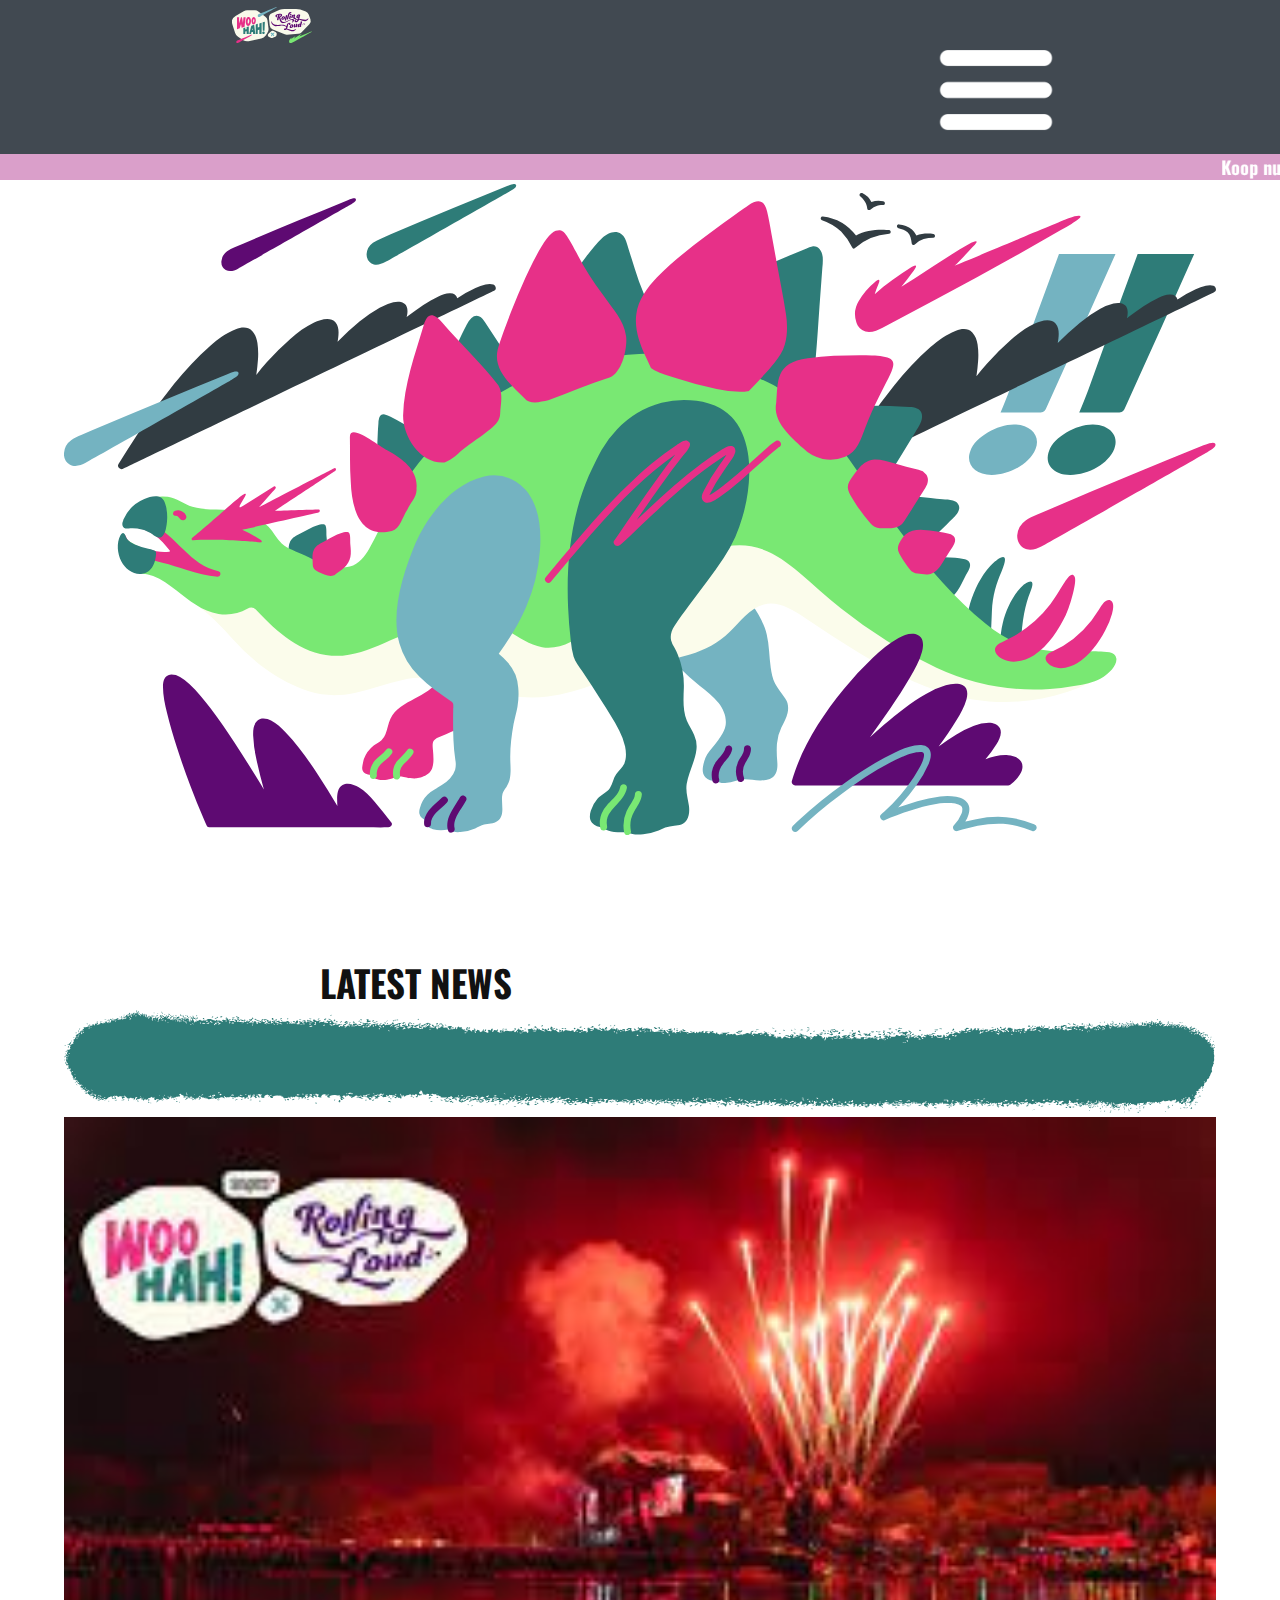
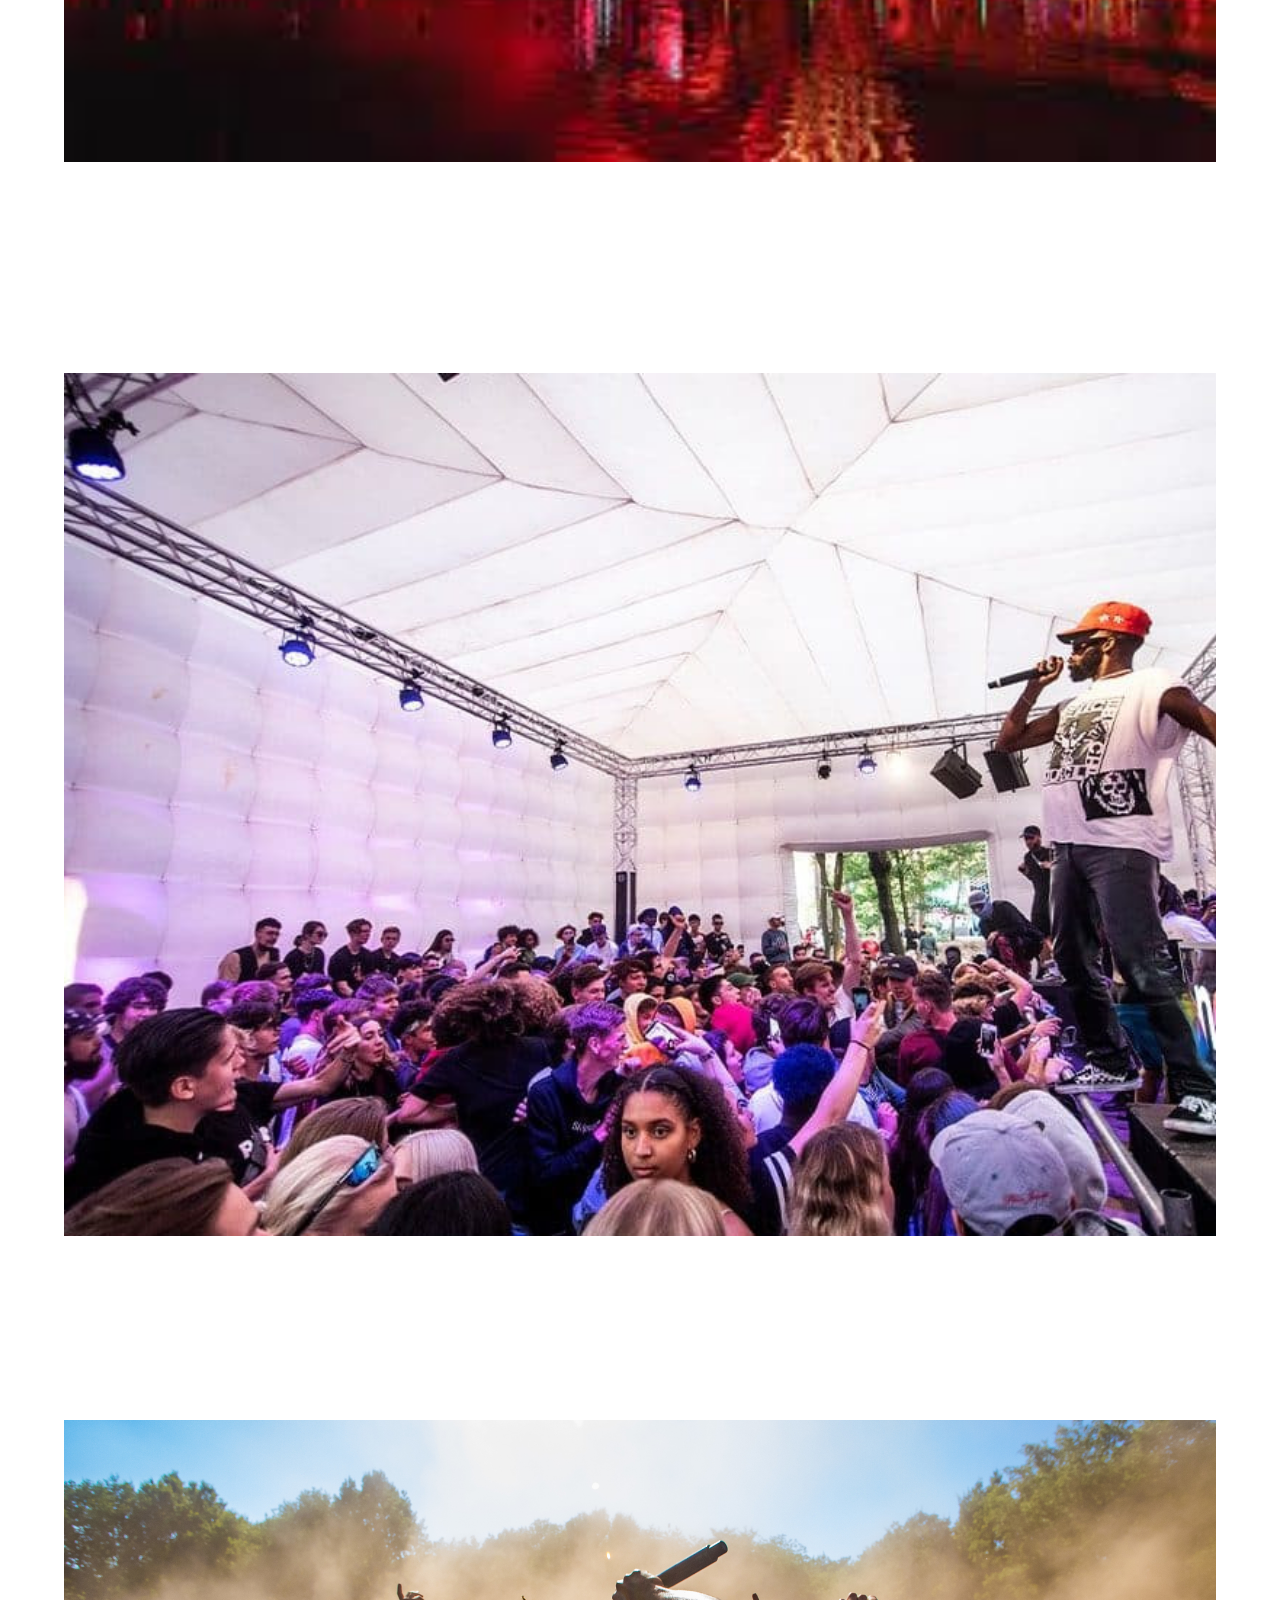
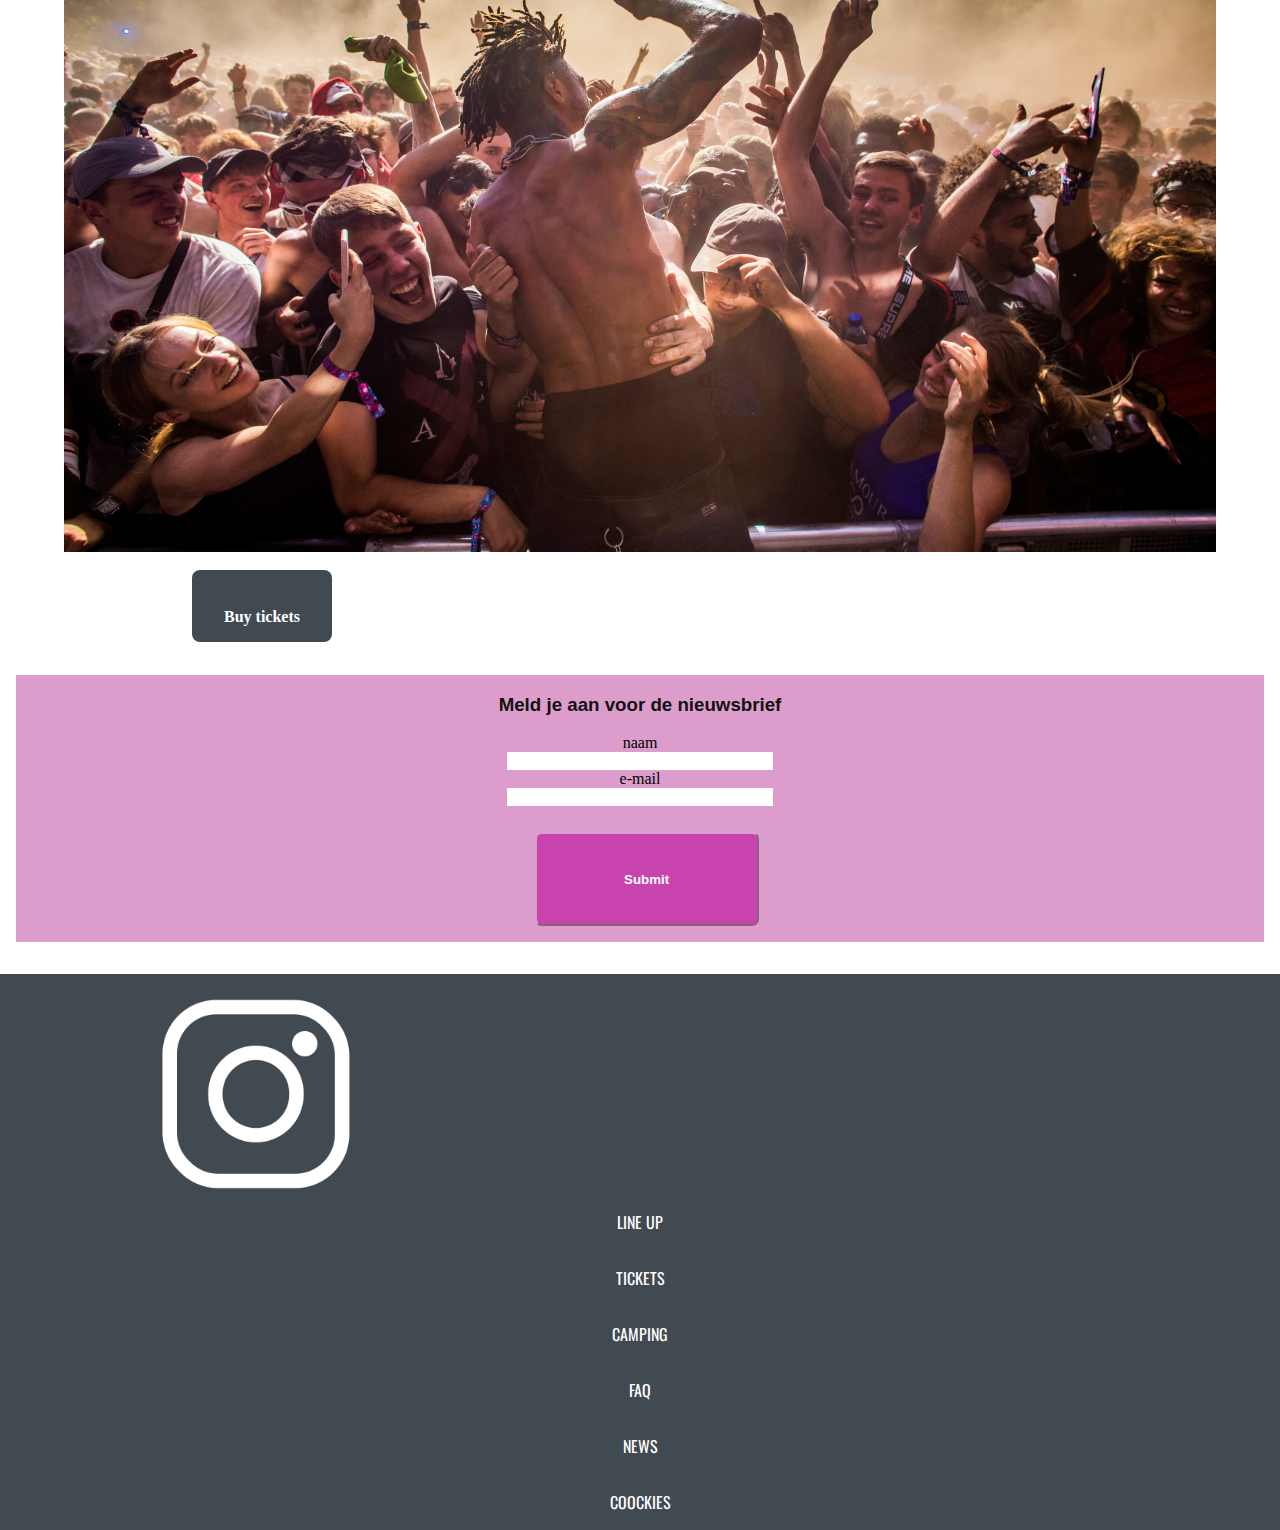
<file: index.html>
<!doctype html>
<html lang="nl">

<head>
	<meta charset="UTF-8">
	<meta name="author" content="Mines">
	<meta name="viewport" content="width=device-width, initial-scale=1">

	<link href="styles/style.css" rel="stylesheet">
	<link rel="icon" type="image/svg+xml" href="images/favicon.svg">
	<link rel="preconnect" href="https://fonts.googleapis.com">
	<link rel="preconnect" href="https://fonts.gstatic.com" crossorigin>
	<link href="https://fonts.googleapis.com/css2?family=Oswald:wght@500&display=swap" rel="stylesheet">
</head>

<body>
	<header>
		<nav class="verstopt">

			<img class="sluiten" src="./images/xbutton.png" alt="druk hier op om te sluiten">
			<ul class="toonmenu">
				<li>line up</li>
				<li>tickets</li>
				<li>artists</li>
			</ul>
		</nav>
		<nav>
			<a href="#"><img src="images/Logo-2022.svg" alt="logo"></a>
			<img class="hamburgermenu" src="./images/hamburger.png" alt="Hamburger Menu">

		</nav>
	</header>
	<main>
		<marquee>Koop nu je kaartje voor WOOHAH 2023! Koop nu je kaartje voor WOOHAH 2023! Koop nu je kaartje voor
			WOOHAH 2023!</marquee>
		<img src="images/homepage-dino.svg" alt="foto dino">
		<section>
			<h2>LATEST NEWS</h2>
			<img src="./images/storke.svg" alt="stroke">
		</section>
		<section>
			<img src="images/download.jpeg" alt="aftermovie video">
			<p>OFFICIAL AFTERMOVIE</p>
		</section>
		<section>
			<img src="images/Aalgemene-Asset-Lil-Cube-website-912-x-658-e1654257502500-uai-793x594.jpeg"
				alt="foto van optreden">
			<p> LIL CUBE BY TUNECORE</p>
		</section>
		<section>
			<img src="images/Webp.net-resizeimage-10.jpg" alt="feestvierende mensen">
			<p>LAST INFO!</p>
		</section>
		<a href="tickets.html">Buy tickets</a>
		<form>
			<h3>Meld je aan voor de nieuwsbrief </h3>
			<label for="naam">naam</label>
			<input id="name" required type="text">

			<label for="Email">e-mail</label>
			<input id="Email" required type="text">
			<button>Submit</button>
		</form>

	</main>
	<footer>
		<img src="images/instagram.png" alt="logo van instagram">
		<section>
			<ul>
				<li>LINE UP</li>
				<li>TICKETS</li>
				<li>CAMPING</li>
				<li>FAQ</li>
				<li>NEWS</li>
				<li>COOCKIES</li>
			</ul>
		</section>
	</footer>
	<script defer src="scripts/script.js"></script>
</body>

</html>
</file>
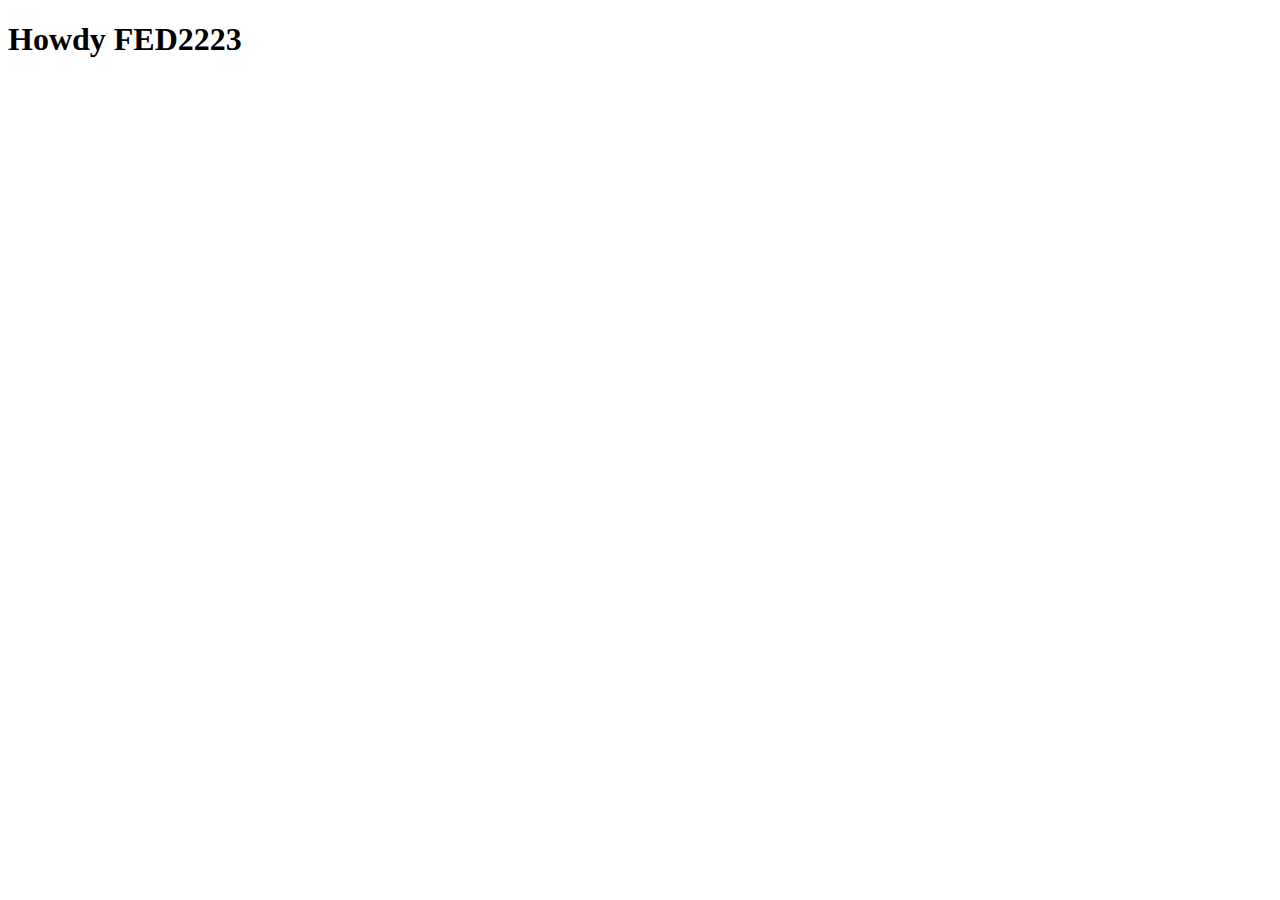
<file: basiswebsite/index.html>
<!doctype html>
<html lang="nl">
	
<head>
	<meta charset="UTF-8">
	<meta name="author" content="jouw naam">
	<meta name="viewport" content="width=device-width, initial-scale=1">
	
	<title>Howdy FED2223</title>
	
	<link href="styles/style.css" rel="stylesheet">
	<link rel="icon" type="image/svg+xml" href="images/favicon.svg">
</head>

<body>
	<h1>Howdy FED2223</h1>

	<script defer src="scripts/script.js"></script>
</body>
	
</html>
</file>
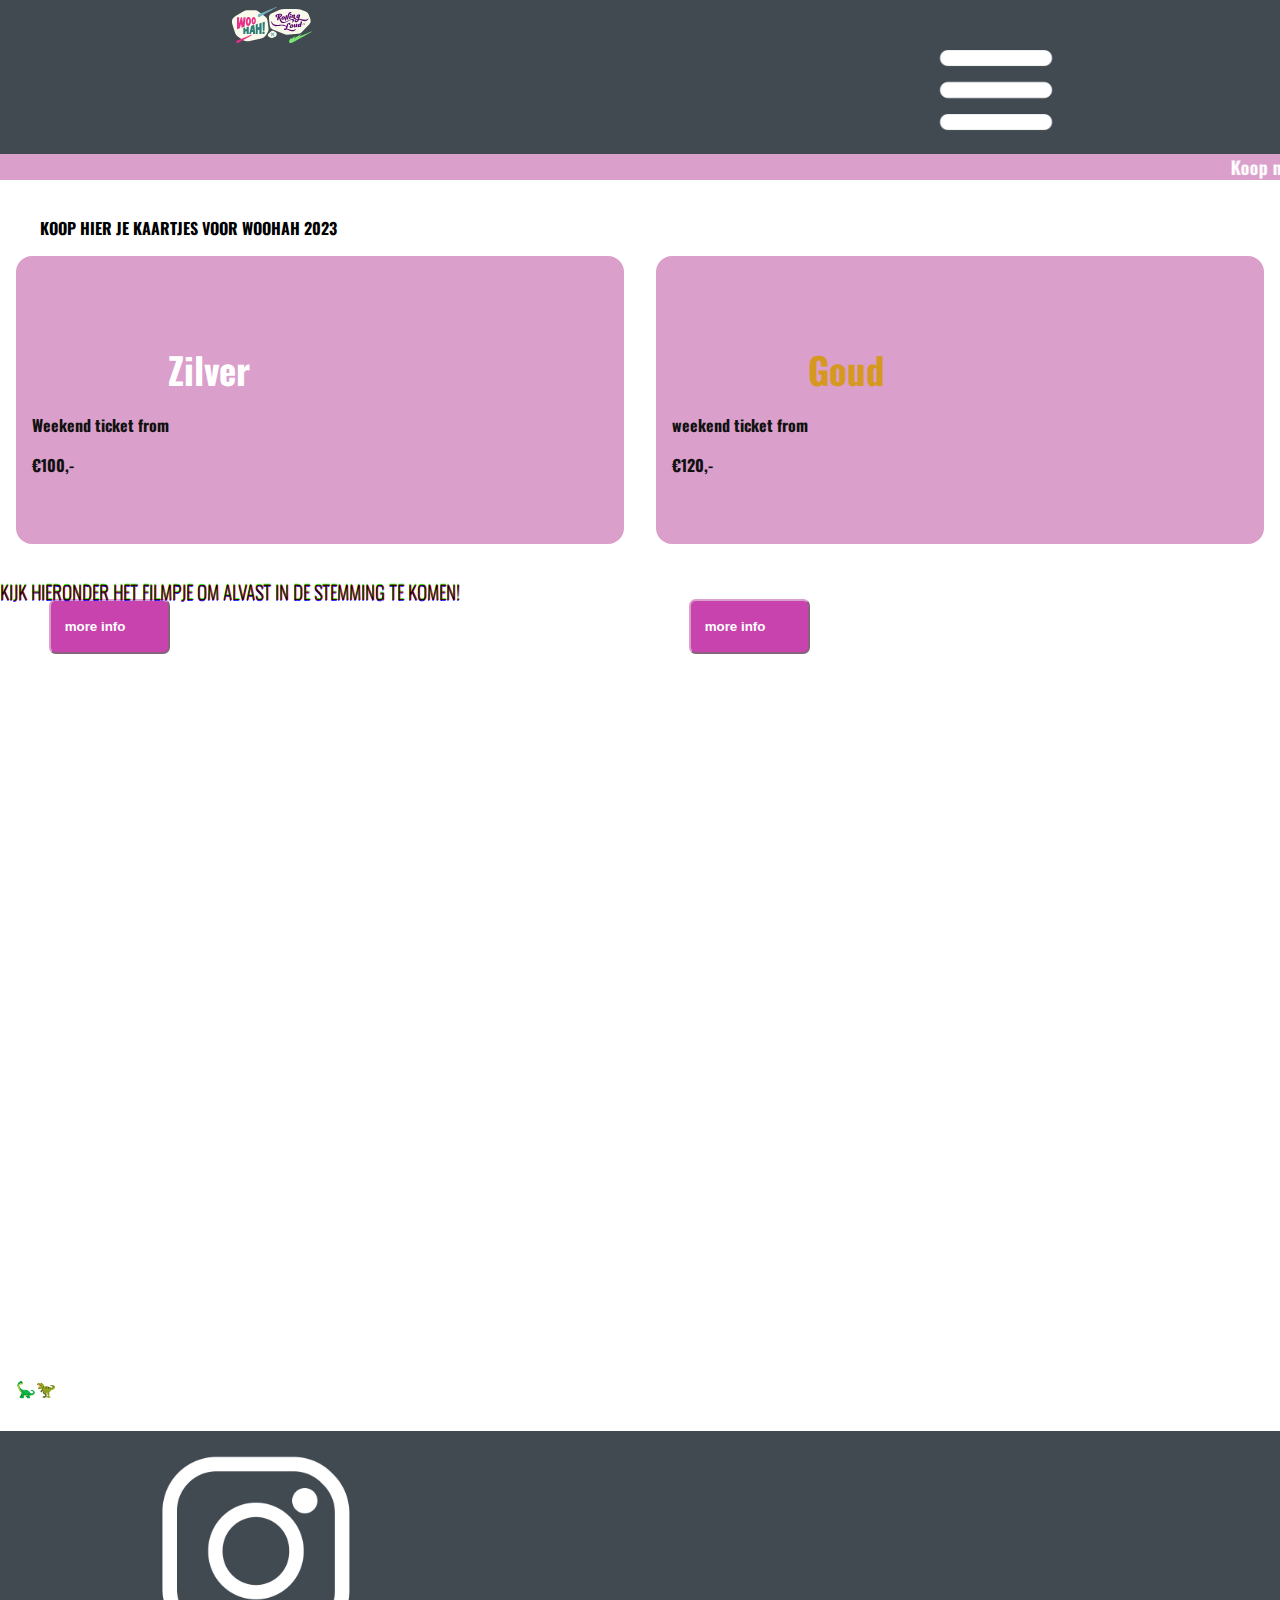
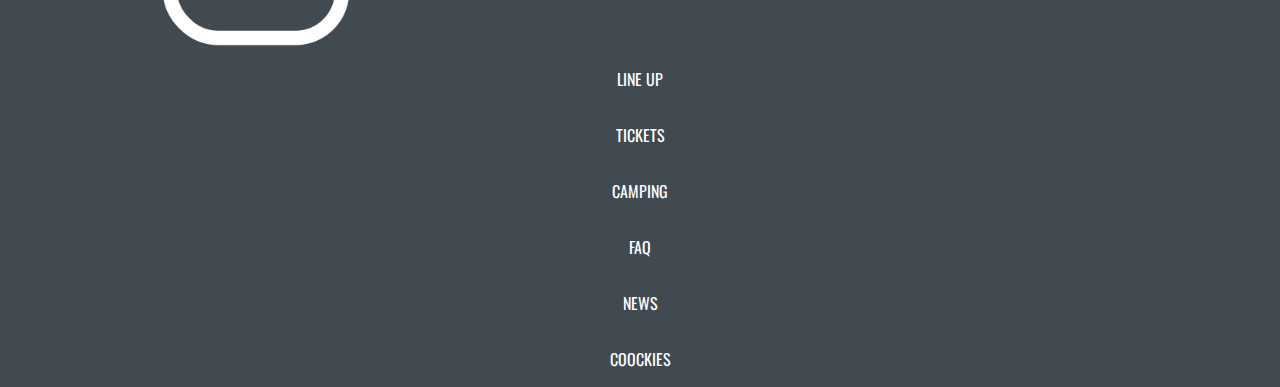
<file: tickets.html>
<!DOCTYPE html>
<html lang="en">

<head>
    <meta charset="UTF-8">
    <meta http-equiv="X-UA-Compatible" content="IE=edge">
    <meta name="viewport" content="width=device-width, initial-scale=1.0">
    <title>Document</title>
    <link href="styles/style.css" rel="stylesheet">
    <link rel="icon" type="image/svg+xml" href="images/favicon.svg">
    <link rel="preconnect" href="https://fonts.googleapis.com">
    <link rel="preconnect" href="https://fonts.gstatic.com" crossorigin>
    <link href="https://fonts.googleapis.com/css2?family=Oswald:wght@500&display=swap" rel="stylesheet">
</head>

<body class="pagina2">
    <header>
        <nav class="verstopt">
            <img class="sluiten" src="./images/xbutton.png" alt="druk hier op om te sluiten">
            <ul class="toonmenu">
                <li>line up</li>
                <li>tickets</li>
                <li>artists</li>
            </ul>
        </nav>
        <nav>
            <a href="index.html"><img src="images/Logo-2022.svg" alt="logo"></a>
            <img class="hamburgermenu" src="./images/hamburger.png" alt="Hamburger Menu">

        </nav>
    </header>

    <main>
        <marquee>Koop nu je kaartje voor WOOHAH 2023! Koop nu je kaartje voor WOOHAH 2023! Koop nu je kaartje voor
            WOOHAH 2023!</marquee>
        <h1>KOOP HIER JE KAARTJES VOOR WOOHAH 2023</h1>
        <section class="container">
            <div class="kaart">
                <h2>Zilver</h2>
                <p>Weekend ticket from</p>
                <p>€100,-</p>
                <button>more info</button>
            </div>
            <div class="kaart">
                <h2>Goud</h2>
                <p>weekend ticket from</p>
                <p>€120,-</p>
                <button>more info</button>
            </div>
        </section>
        <Section>
            <h3>Kijk hieronder het filmpje om alvast in de stemming te komen!</h3>
            <iframe src="https://www.youtube.com/embed/x8-DHTUtulo" title="YouTube video player" frameborder="0"
                allow="accelerometer; autoplay; clipboard-write; encrypted-media; gyroscope; picture-in-picture"
                allowfullscreen></iframe>
        </Section>
        <div class="dino">🦕🦖</div>


    </main>


    <footer>
        <img src="images/instagram.png" alt="logo van instagram">
        <section>
            <ul>
                <li>LINE UP</li>
                <li>TICKETS</li>
                <li>CAMPING</li>
                <li>FAQ</li>
                <li>NEWS</li>
                <li>COOCKIES</li>
            </ul>
        </section>
    </footer>

    <script defer src="scripts/script.js"></script>
</body>

</html>
</file>
<file: styles/style.css>
/**************/
/* CSS REMEDY */
/**************/
*,
*::after,
*::before {
	box-sizing: border-box;
	padding: 0;
	margin: 0;
}

button,
summary {
	cursor: pointer;
}





/*********************/
/* CUSTOM PROPERTIES */
/*********************/
:root {
	/* startje */
	--color-zwart: #111;
	--color-grijs: #414951;
	--color-wit: white;
	--hoofd-tekst: 'Oswald', sans-serif;
	--color-rood: #ff0000;
	--color-achtergrond: #1f87dd;
	--color-button: #c943ae;
	--color-padding: #da9fca;
	--color-silver: #aea7ac;
	--color-gold: #d69920;
	--color-form: #dd9dcc;

}

/*dark modus*/
@media(prefers-color-scheme:dark) {
	:root {

		--color-zwart: rgb(255, 255, 255);
		--color-grijs: #2d2c2c;
		--color-wit: rgb(138, 137, 137);
		--hoofd-tekst: 'Oswald', sans-serif;
		--color-rood: #ff0000;
		--color-achtergrond: #1f87dd;
		--color-button: #e7dee7;
		--color-padding: #2b2a2b;
		--color-silver: #ffffff;
		--color-gold: #ffffff;
		--color-form: #9a9999;
	}
}

/*einde darum modus*/

/* header opmaak begin */
header {
	position: relative;
	z-index: 10;
}

header nav:nth-of-type(2) {
	display: flex;
	background-color: var(--color-grijs);
	display: flex;
	justify-content: space-around;
}

header nav:nth-of-type(2) a {
	padding-right: 12em;

}

/* woohah logo in de header */
header nav:nth-of-type(2) a img {
	height: 3em;
	width: 5em;
	margin-left: 15%;
}

/* hamburger menu */
header nav:nth-of-type(2) img {
	width: 10%;
	height: 2%;
	padding-top: 2%;

}

.verstopt {
	background: var(--color-grijs);
	color: var(--color-wit);
	text-align: right;
	font-size: 3em;
	font-weight: bold;
	position: fixed;
	font-family: var(--hoofd-tekst);
	width: 100%;
	font-size: 2em;
	height: 100vh;
	transform: translateX(100%);
	transition: 0.5s;
}

.verstopt ul {
	list-style-type: none;
}

nav.zichtbaar {
	transform: translateX(0);
	transition: 0.5s;
}

header nav:first-of-type ul li {
	margin-right: 1.5em;
}

header nav:first-of-type ul {
	margin-top: 1em;
}

header nav:first-of-type img {
	width: 10%;
	display: block;
	align-items: left;
	margin-top: 1em;
	margin-left: 1em;
}

/* header opmaak einde */

body {
	background-color: var(--color-wit);
}

/* foto dino*/
main img {
	width: 90%;
	margin-left: 5%;
}

h2 {
	color: var(--color-zwart);
	font-size: 2.3em;
	font-family: var(--hoofd-tekst);
	margin-left: 25%;
	margin-top: 9%;
}

/* plaatje van aftermovie */
main section:nth-of-type(2)img:first-of-type {
	width: 100%;

}

main section:nth-of-type(2) p:first-of-type {
	color: var(--color-wit);
	padding-left: 0.3em;
	margin-top: -2.5em;
	margin-left: 0.5em;
	font-size: 1.7em;
	font-weight: bold;
	padding-top: 5%;
	padding-bottom: 4%;

}

/* eindplaatje van de aftermovie */

/* plaatje van optreden */
main section:nth-of-type(3) {
	padding-top: 10%;
}

main section:nth-of-type(3) p:first-of-type {
	color: var(--color-wit);
	padding-left: 0.3em;
	margin-top: -2.5em;
	margin-left: 0.5em;
	font-size: 1.7em;
	font-weight: bold;
	padding-top: 7%;

}

/* eind plaatje van optreden */

/* begin van more info */
main section:nth-of-type(4) {
	padding-top: 10%;
}

main section:nth-of-type(4) p:first-of-type {
	color: var(--color-wit);
	padding-left: 0.3em;
	margin-top: -2.5em;
	margin-left: 0.5em;
	font-size: 1.7em;
	font-weight: bold;
	padding-top: 7%;

}

/* eind van more info */

/* begin button form*/
main form button {
	margin-top: 2em;
	margin-left: 1em;

}


marquee {
	background-color: var(--color-padding);
	color: var(--color-wit);
	font-family: var(--hoofd-tekst);
	font-size: large;
	font-weight: bold;
}

main a {
	background-color: var(--color-grijs);
	color: var(--color-wit);
	border-radius: 0.5em;
	border-color: var(--color-padding);
	border: 1.5;
	padding-left: 2em;
	padding-right: 2em;
	padding-bottom: 1em;
	padding-top: 3%;
	font-weight: bold;
	top: 0;
	text-decoration: none;
	margin-left: 12em;
}

/* footer*/
footer {
	background-color: var(--color-grijs);
	margin-top: 2em;
}

footer img {
	width: 15%;
	margin-left: 10em;
	margin-top: 1.5em;
}

footer section ul li {
	text-align: center;
	padding: 1em;
	color: var(--color-wit);
	font-family: var(--hoofd-tekst);
}


/* begin 2e pagina*/

.pagina2 h1 {
	font-size: 1em;
	font-family: var(--hoofd-tekst);
	margin-top: 2em;
	margin-left: 2.5em;


}

.container {
	display: flex;
}

.kaart {
	background: var(--color-padding);
	width: 100em;
	height: 18em;
	margin: 1em;
	border-radius: 1em;
}

.kaart:first-of-type h2 {
	color: var(--color-wit);

}


.kaart:nth-of-type(2) h2 {
	color: var(--color-gold);
}

.kaart p {
	font-family: var(--hoofd-tekst);
	font-weight: bold;
	color: var(--color-zwart);
	margin-left: 1em;
	margin-top: 1em;
}

.kaart:hover {
	background-color: var(--color-grijs);
	transform: scale(1.03);
	transition: all 1s ease;

}

/* begin button*/
button {
	margin-top: 20%;
	margin-left: 30%;
	background-color: var(--color-button);
	color: var(--color-wit);
	border-radius: 0.5em;
	border-color: var(--color-padding);
	border: 1.5;
	padding-left: 7%;
	padding-right: 7%;
	padding-bottom: 3%;
	padding-top: 3%;
	font-weight: bold;
}

.pagina2 button {
	margin-right: 1em;
	padding-left: 1em;
	margin-left: 2.5em;

}



.pagina2 h3 {
	margin-top: 1em;
}

.pagina2 h4 {
	margin-top: 1em;
}

/* begin formulier*/
form h3 {
	color: var(--color-zwart);
	text-align: center;
	font-family: Arial, Helvetica, sans-serif;
	padding-top: 1em;
	padding-bottom: 1em;
}

form {
	display: flex;
	align-items: center;
	flex-direction: column;
	margin-left: 0;
	margin: 1em;
	padding-bottom: 1em;
	background-color: var(--color-form);
	margin-top: 3em;

}

form [id="name"] {
	width: 20em;
	border: none;
	padding: 0.1em;
}

form [id="Email"] {
	width: 20em;
	border: none;
	padding: 0.1em;
}

/* einde formulier*/

/*dino*/
@keyframes lord-animation {
	0% {
		transform: rotate(0deg);
	}


	100% {
		transform: rotate(360deg);
	}
}

div.dino:hover {
	width: 13em;
	animation-name: lord-animation;
	animation-duration: 2s;
	animation-direction: alternate;
	animation-fill-mode: forwards;
	animation-iteration-count: infinite;
}

div {

	margin-left: 1em;
	padding-top: 2em;
}

/* einde dino*/

/* tekst boven filmpje*/
.pagina2 section h3 {
	font-weight: 70;
	font-family: var(--hoofd-tekst);
	text-transform: uppercase;
	margin-bottom: 1em;

	text-shadow:
		0.05em 0 0 rgba(255, 0, 0, 075),
		-0.025em -.05em 0 rgba(0, 255, 0, 075),
		0.025em 0.05em 0 rgba(0, 0, 255, 075);

}

/* video*/
iframe {
	aspect-ratio: 560/315;
	width: 100%;

}
</file>
<file: basiswebsite/styles/style.css>
/**************/
/* CSS REMEDY */
/**************/
*, *::after, *::before {
  box-sizing:border-box;  
}

button, summary {
	cursor: pointer;
}





/*********************/
/* CUSTOM PROPERTIES */
/*********************/
:root {
	/* startje */
	--color-text:#111;
	--color-background:#eee;
}





/****************/
/* JOUW STYLING */
/****************/

/* jouw code */
</file>
